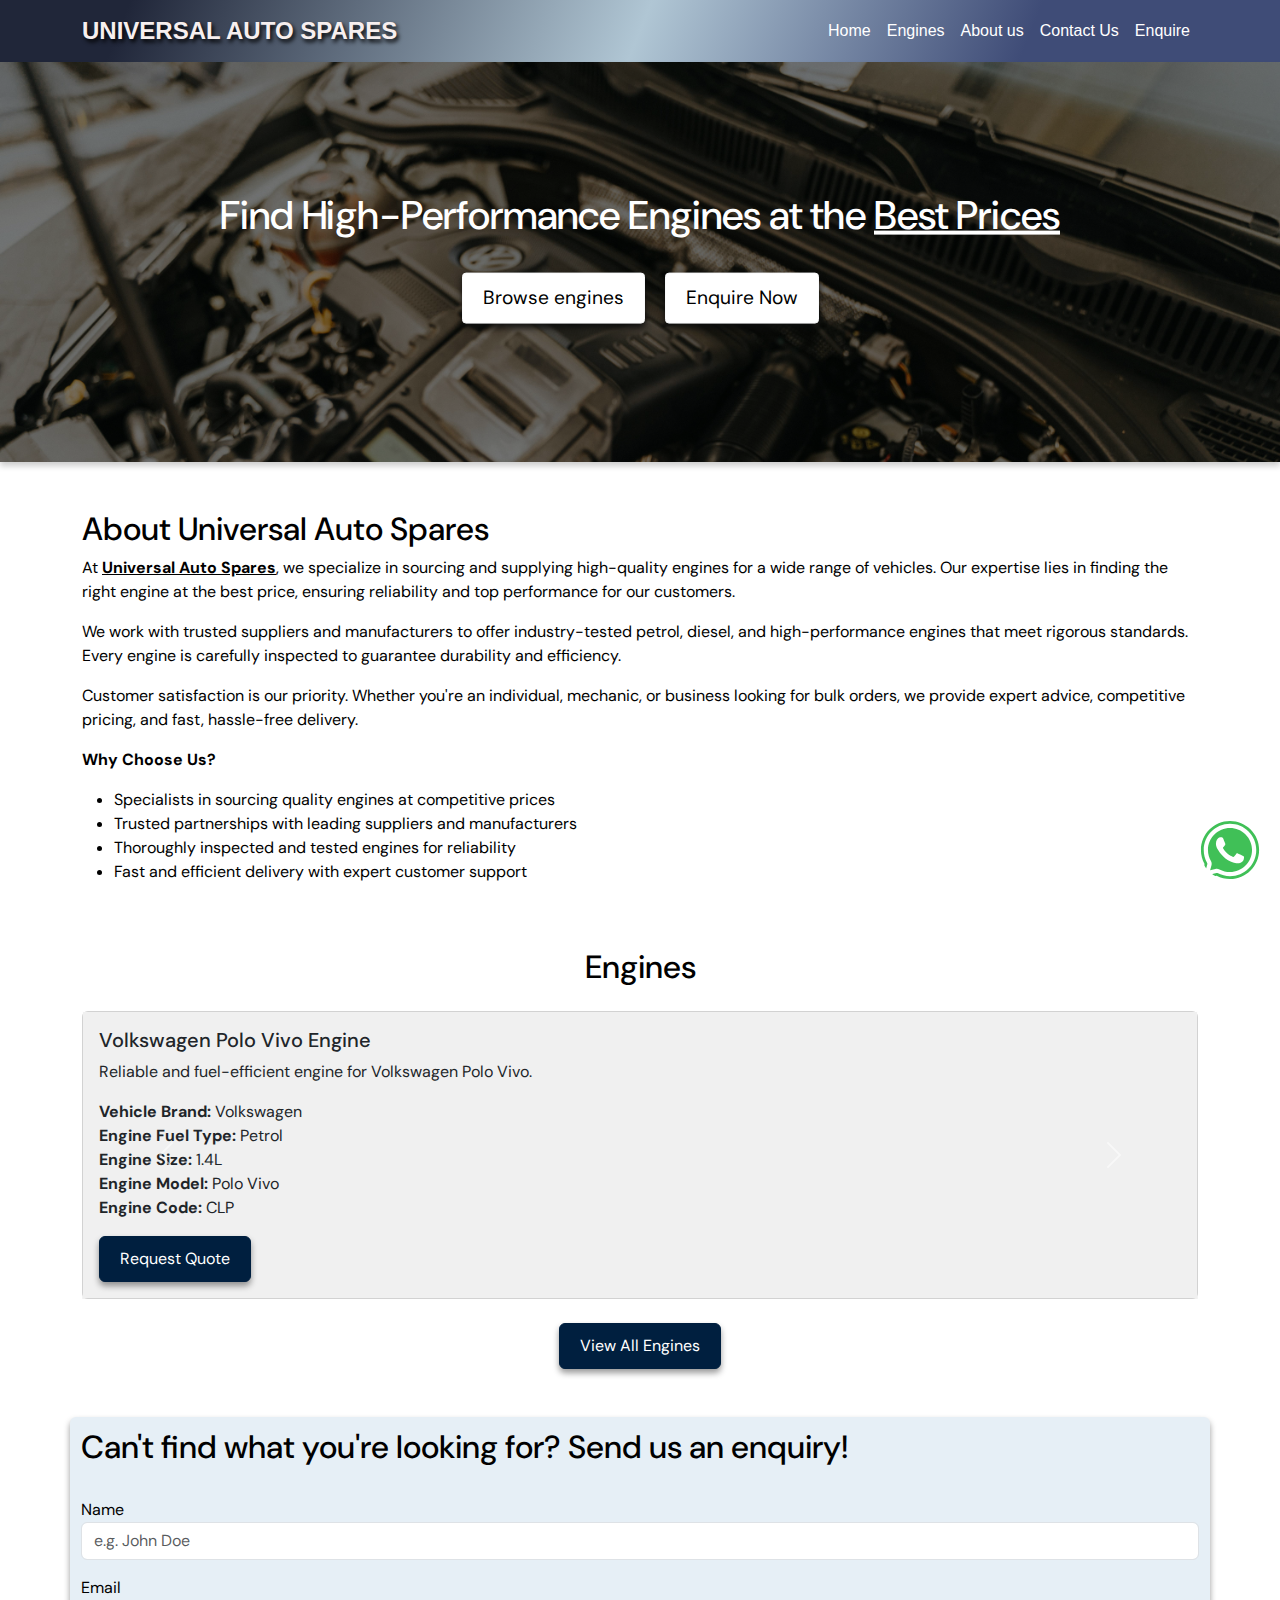
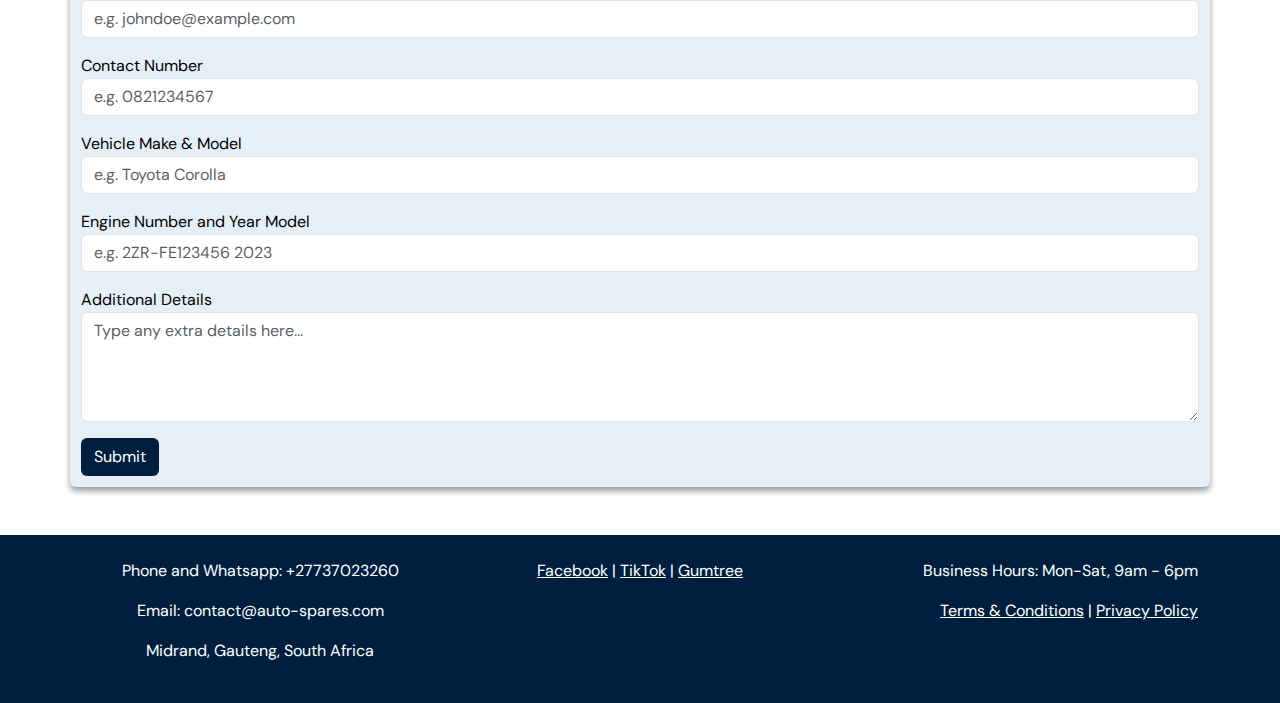
<file: index.html>
<!DOCTYPE html> 
<html lang="en">
<head>
    <meta charset="UTF-8">
    <meta name="viewport" content="width=device-width, initial-scale=1.0">
    <title>Universal Auto Spares</title>
    <link href="https://cdn.jsdelivr.net/npm/bootstrap@5.3.0-alpha1/dist/css/bootstrap.min.css" rel="stylesheet">
    <link href="https://cdnjs.cloudflare.com/ajax/libs/font-awesome/5.15.4/css/all.min.css" rel="stylesheet">

    <link rel="preconnect" href="https://fonts.googleapis.com">
<link rel="preconnect" href="https://fonts.gstatic.com" crossorigin>
<link href="https://fonts.googleapis.com/css2?family=DM+Sans:ital,opsz,wght@0,9..40,100..1000;1,9..40,100..1000&display=swap" rel="stylesheet">
<link rel="preconnect" href="https://fonts.googleapis.com">
<link rel="preconnect" href="https://fonts.gstatic.com" crossorigin>
<link href="https://fonts.googleapis.com/css2?family=Anton&display=swap" rel="stylesheet">
    <link rel="stylesheet" href="styles.css">
</head>
<script src="./script.js"></script>
<body>
    <!-- Header Section -->
<header class="bg-navy text-white">
    <nav class="navbar navbar-expand-lg navbar-dark">
        <div class="container">
            <a class="navbar-brand" href="#">Universal Auto Spares</a>
            <div class="d-flex ms-auto">
                <button class="navbar-toggler" type="button" data-bs-toggle="collapse" data-bs-target="#navbarNav" aria-controls="navbarNav" aria-expanded="false" aria-label="Toggle navigation">
                    <span class="navbar-toggler-icon"></span>
                </button>
            </div>

            <!-- Navbar Links -->
            <div class="collapse navbar-collapse" id="navbarNav">
                <!-- Push navbar content to the right -->
                <div class="ms-auto d-flex align-items-center">
                    <ul class="navbar-nav">
                        <li class="nav-item"><a class="nav-link" href="#home">Home</a></li>
                        <li class="nav-item"><a class="nav-link" href="./engines.html">Engines</a></li>
                        <li class="nav-item"><a class="nav-link" href="#about">About us</a></li>
                        <li class="nav-item"><a class="nav-link" href="#contact-us">Contact Us</a></li>
                        <li class="nav-item"><a class="nav-link" href="#enquiry">Enquire</a></li>
                    </ul>
                </div>
            </div>
        </div>
    </nav>
</header>

    <!-- Hero Section -->
<section id="hero">
    <!-- Slideshow -->
    <div class="slideshow-containerr">
        <div class="mySlides" style="display: block;">
            <img src="./media/pexels-daniel-andraski-197681005-13065689.jpg" class="slide-image" alt="First Slide">
        </div>
        <div class="mySlides" style="display: none;">
            <img src="./media/pexels-mikebirdy-190574 (1).jpg" class="slide-image" alt="Second Slide">
        </div>
        <div class="mySlides" style="display: none;">
            <img src="./media/pexels-shvetsa-4315575.jpg" class="slide-image" alt="Third Slide">
        </div>

        <!-- Hero Content -->
        <div class="hero-content text-white">
            <div class="container">
                <h1>Find High-Performance Engines at the <span style="text-decoration: underline;">Best Prices</span></h1>
                <div class="cta-buttons mt-4">
                    <button class="btn btn-lg btn-outline-light mx-2">
                        <a href="./engines.html" style="color: inherit; text-decoration: none; display: block;">Browse engines</a>
                      </button>
                      <button class="btn btn-lg btn-outline-light mx-2">
                        <a href="#enquiry" style="color: inherit; text-decoration: none; display: block;">Enquire Now</a>
                      </button>
                      
                </div>
            </div>
        </div>

    </div>
      <!-- Overlay -->
    <div class="overlay"></div>
</section>

    <!-- About Us Section -->
<section id="about" class="container my-5 about-us">
    <div class="row">
        <div class="col">
            <h2>About Universal Auto Spares</h2>
            <p>At <strong style="text-decoration: underline;">Universal Auto Spares</strong>, we specialize in sourcing and supplying high-quality engines for a wide range of vehicles. Our expertise lies in finding the right engine at the best price, ensuring reliability and top performance for our customers.</p>
            <p>We work with trusted suppliers and manufacturers to offer industry-tested petrol, diesel, and high-performance engines that meet rigorous standards. Every engine is carefully inspected to guarantee durability and efficiency.</p>
            <p>Customer satisfaction is our priority. Whether you're an individual, mechanic, or business looking for bulk orders, we provide expert advice, competitive pricing, and fast, hassle-free delivery.</p>
            <p><strong>Why Choose Us?</strong></p>
            <ul>
                <li>Specialists in sourcing quality engines at competitive prices</li>
                <li>Trusted partnerships with leading suppliers and manufacturers</li>
                <li>Thoroughly inspected and tested engines for reliability</li>
                <li>Fast and efficient delivery with expert customer support</li>
            </ul>
        </div>
    </div>
</section>

    <!-- Featured Sections -->

<section id="featured" class="container my-5">
    <h2 class="text-center mb-4">Engines</h2>
    <div id="engineCarousel" class="carousel slide" data-bs-ride="carousel">
        <!-- Carousel Inner -->
        <div class="carousel-inner">
            <!-- Engine Card 1 -->
            <div class="carousel-item active">
                <div class="card">
                    <div class="card-body">
                        <h5 class="card-title">Volkswagen Polo Vivo Engine</h5>
                        <p class="card-text">Reliable and fuel-efficient engine for Volkswagen Polo Vivo.</p>
                        <ul class="list-unstyled">
                            <li><strong>Vehicle Brand:</strong> Volkswagen</li>
                            <li><strong>Engine Fuel Type:</strong> Petrol</li>
                            <li><strong>Engine Size:</strong> 1.4L</li>
                            <li><strong>Engine Model:</strong> Polo Vivo</li>
                            <li><strong>Engine Code:</strong> CLP</li>
                        </ul>
                        <button class="btn btn-primary" data-bs-toggle="modal" data-bs-target="#quoteModal" onclick="prefillForm('Volkswagen Polo Vivo', 'CLP')">Request Quote</button>
                    </div>
                </div>
            </div>

            <!-- Engine Card 2 -->
            <div class="carousel-item">
                <div class="card">
                    <div class="card-body">
                        <h5 class="card-title">Volkswagen Golf 7 Engine</h5>
                        <p class="card-text">A powerful and efficient engine for the Volkswagen Golf 7.</p>
                        <ul class="list-unstyled">
                            <li><strong>Vehicle Brand:</strong> Volkswagen</li>
                            <li><strong>Engine Fuel Type:</strong> Petrol</li>
                            <li><strong>Engine Size:</strong> 2.0L</li>
                            <li><strong>Engine Model:</strong> Golf 7</li>
                            <li><strong>Engine Code:</strong> CHH</li>
                        </ul>
                        <a href="#enquiry" class="btn btn-primary" data-bs-toggle="modal" data-bs-target="#quoteModal" onclick="prefillForm('Volkswagen Golf 7', 'CHH')">Request Quote</a>
                    </div>
                </div>
            </div>

            <!-- Engine Card 3 -->
            <div class="carousel-item">
                <div class="card">
                    <div class="card-body">
                        <h5 class="card-title">Volkswagen Amarok Engine</h5>
                        <p class="card-text">A durable and high-performance engine for Volkswagen Amarok.</p>
                        <ul class="list-unstyled">
                            <li><strong>Vehicle Brand:</strong> Volkswagen</li>
                            <li><strong>Engine Fuel Type:</strong> Diesel</li>
                            <li><strong>Engine Size:</strong> 3.0L V6</li>
                            <li><strong>Engine Model:</strong> Amarok</li>
                            <li><strong>Engine Code:</strong> DDX</li>
                        </ul>
                        <a href="#enquiry" class="btn btn-primary" data-bs-toggle="modal" data-bs-target="#quoteModal" onclick="prefillForm('Volkswagen Amarok', 'DDX')">Request Quote</a>
                    </div>
                </div>
            </div>

            <!-- Engine Card 4 -->
            <div class="carousel-item">
                <div class="card">
                    <div class="card-body">
                        <h5 class="card-title">Volkswagen Tiguan Engine</h5>
                        <p class="card-text">A compact and fuel-efficient engine for Volkswagen Tiguan.</p>
                        <ul class="list-unstyled">
                            <li><strong>Vehicle Brand:</strong> Volkswagen</li>
                            <li><strong>Engine Fuel Type:</strong> Petrol</li>
                            <li><strong>Engine Size:</strong> 1.5L</li>
                            <li><strong>Engine Model:</strong> Tiguan</li>
                            <li><strong>Engine Code:</strong> DADA</li>
                        </ul>
                        <button class="btn btn-primary" data-bs-toggle="modal" data-bs-target="#quoteModal" onclick="prefillForm('Volkswagen Tiguan', 'DADA')">Request Quote</button>
                    </div>
                </div>
            </div>
        </div>

        <!-- Carousel Controls -->
        <button class="carousel-control-prev" type="button" data-bs-target="#engineCarousel" data-bs-slide="prev">
            <span class="carousel-control-prev-icon" aria-hidden="true"></span>
            <span class="visually-hidden">Previous</span>
        </button>
        <button class="carousel-control-next" type="button" data-bs-target="#engineCarousel" data-bs-slide="next">
            <span class="carousel-control-next-icon" aria-hidden="true"></span>
            <span class="visually-hidden">Next</span>
        </button>
    </div>

    <!-- View All Engines Button -->
    <div class="text-center mt-4">
        <a href="all-engines.html" class="btn btn-primary">View All Engines</a>
    </div>
</section>

<!-- Enquiry Box -->
<section id="enquiry" class="container my-5">
    <h2>Can't find what you're looking for? Send us an enquiry!</h2>
    <br/>
    <form id="enquiryForm" action="http://localhost:3000/submit-enquiry" method="POST" novalidate>
        <div class="mb-3">
            <label for="name">Name</label>
            <input type="text" id="name" name="name" class="form-control" placeholder="e.g. John Doe" required>
            <div class="text-danger" id="nameError"></div>
        </div>
    
        <div class="mb-3">
            <label for="email">Email</label>
            <input type="email" id="email" name="email" class="form-control" placeholder="e.g. johndoe@example.com" required>
            <div class="text-danger" id="emailError"></div>
        </div>
    
        <div class="mb-3">
            <label for="contact">Contact Number</label>
            <input type="tel" id="contact" name="contact" class="form-control" placeholder="e.g. 0821234567" required>
            <div class="text-danger" id="contactError"></div>
        </div>
    
        <div class="mb-3">
            <label for="part">Vehicle Make & Model</label>
            <input type="text" id="part" name="part" class="form-control" placeholder="e.g. Toyota Corolla" required>
        </div>
        
        <div class="mb-3">
            <label for="model">Engine Number and Year Model</label>
            <input type="text" id="model" name="model" class="form-control" placeholder="e.g. 2ZR-FE123456 2023" required>
        </div>
        <div class="mb-3">
            <label for="details">Additional Details</label>
            <textarea id="details" name="details" class="form-control" placeholder="Type any extra details here..." rows="4"></textarea>
        </div>
    
        <button type="submit" class="btn" style="background-color: #001F3F; color: white;">
            Submit
        </button>
    </form>
</section>

   <!-- Footer -->
<footer class="bg-navy text-white py-4" id="contact-us">
    <div class="container">
        <div class="row">
            <div class="col-md-4">
                <p>Phone and Whatsapp: +27737023260</p>
                <p>Email: contact@auto-spares.com</p>
                <p> Midrand, Gauteng, South Africa </p>
            </div>
            <div class="col-md-4 text-center">
                <a href="#" class="text-white">Facebook</a> | 
                <a href="#" class="text-white">TikTok</a> | 
                <a href="#" class="text-white">Gumtree</a>
            </div>
            <div class="col-md-4 text-end">
                <p>Business Hours: Mon-Sat, 9am - 6pm</p>
                <a href="#" class="text-white">Terms & Conditions</a> | 
                <a href="#" class="text-white">Privacy Policy</a>
            </div>
        </div>
    </div>
</footer>


    <!-- WhatsApp Floating Icon -->
    <a href="https://wa.me/27737023260" class="whatsapp-icon" target="_blank">
        <img src="./media/icons8-whatsapp.svg" alt="WhatsApp Icon">
    </a>
    

   <!-- Bootstrap JS -->
<script src="https://code.jquery.com/jquery-3.6.0.min.js"></script>
<script src="https://stackpath.bootstrapcdn.com/bootstrap/4.5.2/js/bootstrap.bundle.min.js"></script>
<script src="https://cdn.jsdelivr.net/npm/bootstrap@5.3.0-alpha1/dist/js/bootstrap.bundle.min.js"></script>


<div class="modal fade" id="quoteModal" tabindex="-1" aria-labelledby="quoteModalLabel" aria-hidden="true">
    <div class="modal-dialog">
        <div class="modal-content">
            <div class="modal-header">
                <h5 class="modal-title" id="quoteModalLabel">Request a Quote</h5>
                <button type="button" class="btn-close" data-bs-dismiss="modal" aria-label="Close"></button>
            </div>
            <div class="modal-body">
                <form action="http://localhost:3000/submit-enquiry" method="POST">
                    <div class="mb-3">
                        <label for="modalName">Name</label>
                        <input type="text" id="modalName" name="name" class="form-control" placeholder="e.g. John Doe" required>
                    </div>
                    
                    <div class="mb-3">
                        <label for="modalEmail">Email</label>
                        <input type="email" id="modalEmail" name="email" class="form-control" placeholder="e.g. johndoe@example.com" required>
                    </div>
                    
                    <div class="mb-3">
                        <label for="modalContact">Contact Number</label>
                        <input type="tel" id="modalContact" name="contact" class="form-control" placeholder="e.g. 0821234567" required>
                    </div>
                    
                    <div class="mb-3">
                        <label for="vehicleModel">Vehicle Model</label>
                        <input type="text" id="vehicleModel" name="model" class="form-control" placeholder="e.g. Toyota Corolla" required readonly>
                    </div>
                    
                    <div class="mb-3">
                        <label for="engineCode">Engine Code</label>
                        <input type="text" id="engineCode" name="part" class="form-control" placeholder="e.g. 2ZR-FE" required readonly>
                    </div>
                    
                    <div class="mb-3">
                        <label for="modalDetails">Additional Details</label>
                        <textarea id="modalDetails" name="details" class="form-control" placeholder="Describe any extra requirements or questions..." rows="4"></textarea>
                    </div>
                    
                    <button type="submit" class="btn" style="background-color: #001F3F; color: white;">
                        Submit
                    </button>
                </form>
            </div>
        </div>
    </div>
</div>
</body>
</html>
</file>
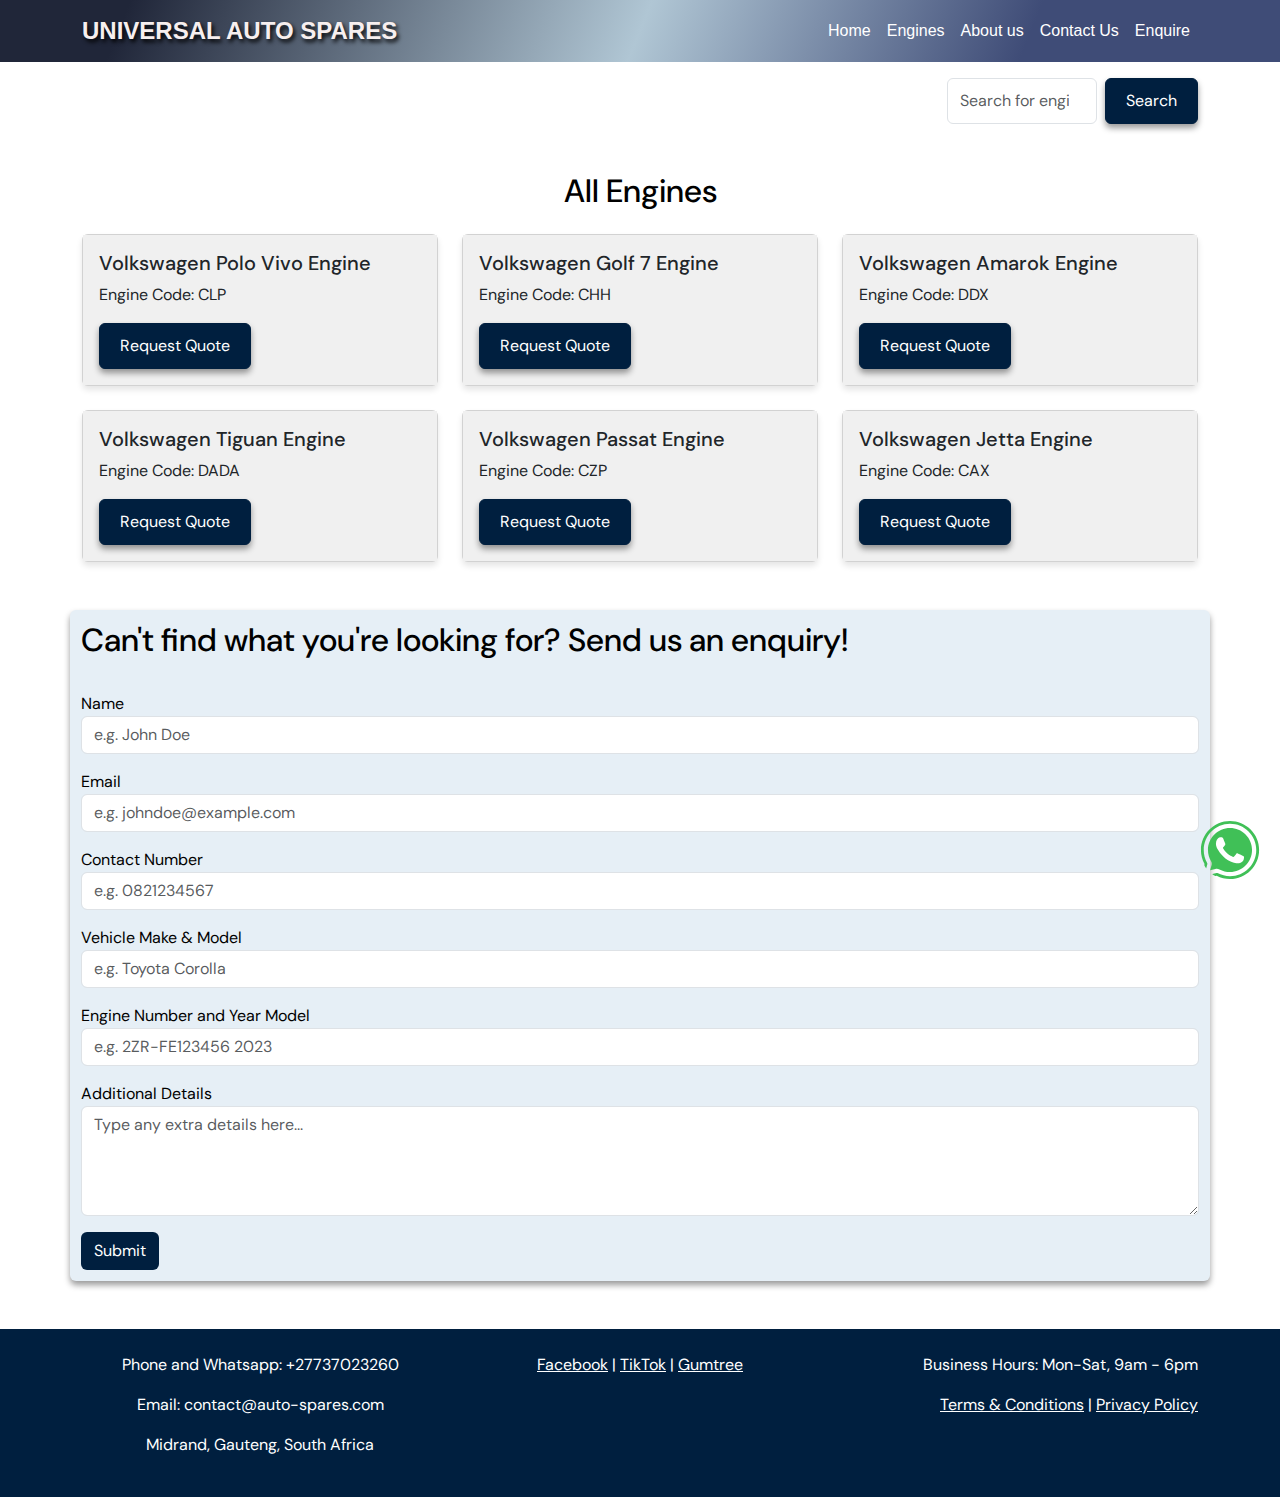
<file: engines.html>
<!DOCTYPE html>
<html lang="en">

<head>
    <meta charset="UTF-8">
    <meta name="viewport" content="width=device-width, initial-scale=1.0">
    <title>Universal Auto Spares</title>
    <!-- Add Bootstrap CSS -->
    <link href="https://cdn.jsdelivr.net/npm/bootstrap@5.3.0-alpha1/dist/css/bootstrap.min.css" rel="stylesheet">
    <!-- Add FontAwesome for WhatsApp icon -->
    <link href="https://cdnjs.cloudflare.com/ajax/libs/font-awesome/5.15.4/css/all.min.css" rel="stylesheet">
    <link rel="preconnect" href="https://fonts.googleapis.com">
<link rel="preconnect" href="https://fonts.gstatic.com" crossorigin>
<link href="https://fonts.googleapis.com/css2?family=DM+Sans:ital,opsz,wght@0,9..40,100..1000;1,9..40,100..1000&display=swap" rel="stylesheet">
    <link rel="stylesheet" href="./styles.css"> <!-- Custom CSS -->
</head>
<script src="script.js"></script>
<body>
    <!-- Header Section -->
    <header class="bg-navy text-white">
        <nav class="navbar navbar-expand-lg navbar-dark">
            <div class="container">
                <!-- Logo for all screen sizes -->
                <a class="navbar-brand" href="#">Universal Auto Spares</a>
                <!-- Hamburger Menu Button (Moved to the right) -->
                <div class="d-flex ms-auto">
                    <button class="navbar-toggler" type="button" data-bs-toggle="collapse" data-bs-target="#navbarNav" aria-controls="navbarNav" aria-expanded="false" aria-label="Toggle navigation">
                        <span class="navbar-toggler-icon"></span>
                    </button>
                </div>

                <!-- Navbar Links -->
                <div class="collapse navbar-collapse" id="navbarNav">
                    <!-- Push navbar content to the right -->
                    <div class="ms-auto d-flex align-items-center">
                        <ul class="navbar-nav">
                            <li class="nav-item"><a class="nav-link" href="./index.html">Home</a></li>
                            <li class="nav-item"><a class="nav-link" href="#auto-parts">Engines</a></li>
                            <li class="nav-item"><a class="nav-link" href="index.html#about">About us</a></li>
                            <li class="nav-item"><a class="nav-link" href="#contact-us">Contact Us</a></li>
                            <li class="nav-item"><a class="nav-link" href="#enquiry">Enquire</a></li>
                        </ul>
                    </div>
                </div>
            </div>
        </nav>
    </header>
    <!-- Search Bar Section (Just under the navbar) -->
    <div class="container mt-3">
        <form class="d-flex justify-content-end search-bar">
            <input class="form-control me-2" type="search" placeholder="Search for engines" aria-label="Search" onclick="expandSearch()">
            <button class="btn btn-primary" type="submit">Search</button>
        </form>
    </div>

    <div class="container my-5">
        <h2 class="text-center mb-4">All Engines</h2>

        <div class="row row-cols-1 row-cols-md-3 g-4">
            <!-- Engine 1 -->
            <div class="col">
                <div class="card">
                    <div class="card-body #clp">
                        <h5 class="card-title">Volkswagen Polo Vivo Engine</h5>
                        <p class="card-text">Engine Code: CLP</p>
                        <button class="btn btn-primary" data-bs-toggle="modal" data-bs-target="#quoteModal" onclick="prefillForm('Volkswagen Polo Vivo', 'CLP')">Request Quote</button>
                    </div>
                </div>
            </div>

            <!-- Engine 2 -->
            <div class="col">
                <div class="card">
                    <div class="card-body">
                        <h5 class="card-title">Volkswagen Golf 7 Engine</h5>
                        <p class="card-text">Engine Code: CHH</p>
                        <a href="#enquiry" class="btn btn-primary" data-bs-toggle="modal" data-bs-target="#quoteModal" onclick="prefillForm('Volkswagen Golf 7', 'CHH')">Request Quote</a>
                    </div>
                </div>
            </div>

            <!-- Engine 3 -->
            <div class="col">
                <div class="card">
                    <div class="card-body">
                        <h5 class="card-title">Volkswagen Amarok Engine</h5>
                        <p class="card-text">Engine Code: DDX</p>
                        <a href="#enquiry" class="btn btn-primary" data-bs-toggle="modal" data-bs-target="#quoteModal" onclick="prefillForm('Volkswagen Amarok', 'DDX')">Request Quote</a>
                    </div>
                </div>
            </div>

            <!-- Engine 4 -->
            <div class="col">
                <div class="card">
                    <div class="card-body">
                        <h5 class="card-title">Volkswagen Tiguan Engine</h5>
                        <p class="card-text">Engine Code: DADA</p>
                        <button class="btn btn-primary" data-bs-toggle="modal" data-bs-target="#quoteModal" onclick="prefillForm('Volkswagen Tiguan', 'DADA')">Request Quote</button>
                    </div>
                </div>
            </div>

            <!-- Engine 5 -->
            <div class="col">
                <div class="card">
                    <div class="card-body">
                        <h5 class="card-title">Volkswagen Passat Engine</h5>
                        <p class="card-text">Engine Code: CZP</p>
                        <a href="#enquiry" class="btn btn-primary" data-bs-toggle="modal" data-bs-target="#quoteModal" onclick="prefillForm('Volkswagen Passat', 'CZP')">Request Quote</a>
                    </div>
                </div>
            </div>

            <!-- Engine 6 -->
            <div class="col">
                <div class="card">
                    <div class="card-body">
                        <h5 class="card-title">Volkswagen Jetta Engine</h5>
                        <p class="card-text">Engine Code: CAX</p>
                        <a href="#enquiry" class="btn btn-primary" data-bs-toggle="modal" data-bs-target="#quoteModal" onclick="prefillForm('Volkswagen Jetta Engine', 'CAX')" >Request Quote</a>
                    </div>
                </div>
            </div>
        </div>
    </div>

    <!-- Enquiry Box -->
    <section id="enquiry" class="container my-5">
        <h2>Can't find what you're looking for? Send us an enquiry!</h2>
        <br/>
        <form id="enquiryForm" action="http://localhost:3000/submit-enquiry" method="POST" novalidate>
            <div class="mb-3">
                <label for="name">Name</label>
                <input type="text" id="name" name="name" class="form-control" placeholder="e.g. John Doe" required>
                <div class="text-danger" id="nameError"></div>
            </div>
        
            <div class="mb-3">
                <label for="email">Email</label>
                <input type="email" id="email" name="email" class="form-control" placeholder="e.g. johndoe@example.com" required>
                <div class="text-danger" id="emailError"></div>
            </div>
        
            <div class="mb-3">
                <label for="contact">Contact Number</label>
                <input type="tel" id="contact" name="contact" class="form-control" placeholder="e.g. 0821234567" required>
                <div class="text-danger" id="contactError"></div>
            </div>
        
            <div class="mb-3">
                <label for="part">Vehicle Make & Model</label>
                <input type="text" id="part" name="part" class="form-control" placeholder="e.g. Toyota Corolla" required>
            </div>
            
            <div class="mb-3">
                <label for="model">Engine Number and Year Model</label>
                <input type="text" id="model" name="model" class="form-control" placeholder="e.g. 2ZR-FE123456 2023" required>
            </div>
            <div class="mb-3">
                <label for="details">Additional Details</label>
                <textarea id="details" name="details" class="form-control" placeholder="Type any extra details here..." rows="4"></textarea>
            </div>
        
            <button type="submit" class="btn" style="background-color: #001F3F; color: white;">
                Submit
            </button>
        </form>
    </section>

    <!-- Footer -->
<footer class="bg-navy text-white py-4" id="contact-us">
    <div class="container">
        <div class="row">
            <div class="col-md-4">
                <p>Phone and Whatsapp: +27737023260</p>
                <p>Email: contact@auto-spares.com</p>
                <p> Midrand, Gauteng, South Africa </p>
            </div>
            <div class="col-md-4 text-center">
                <a href="#" class="text-white">Facebook</a> | 
                <a href="#" class="text-white">TikTok</a> | 
                <a href="#" class="text-white">Gumtree</a>
            </div>
            <div class="col-md-4 text-end">
                <p>Business Hours: Mon-Sat, 9am - 6pm</p>
                <a href="#" class="text-white">Terms & Conditions</a> | 
                <a href="#" class="text-white">Privacy Policy</a>
            </div>
        </div>
    </div>
</footer>

    <!-- WhatsApp Floating Icon -->
    <a href="https://wa.me/27737023260" class="whatsapp-icon" target="_blank">
        <img src="./media/icons8-whatsapp.svg" alt="WhatsApp Icon">
    </a>
    
    <!-- Bootstrap JS -->
    <script src="https://code.jquery.com/jquery-3.6.0.min.js"></script>
    <script src="https://stackpath.bootstrapcdn.com/bootstrap/4.5.2/js/bootstrap.bundle.min.js"></script>
    <script src="https://cdn.jsdelivr.net/npm/bootstrap@5.3.0-alpha1/dist/js/bootstrap.bundle.min.js"></script>

     <!-- Modal -->
     <div class="modal fade" id="quoteModal" tabindex="-1" aria-labelledby="quoteModalLabel" aria-hidden="true">
        <div class="modal-dialog">
            <div class="modal-content">
                <div class="modal-header">
                    <h5 class="modal-title" id="quoteModalLabel">Request a Quote</h5>
                    <button type="button" class="btn-close" data-bs-dismiss="modal" aria-label="Close"></button>
                </div>
                <div class="modal-body">
                    <form action="http://localhost:3000/submit-enquiry" method="POST">
                        <div class="mb-3">
                            <label for="modalName">Name</label>
                            <input type="text" id="modalName" name="name" class="form-control" placeholder="e.g. John Doe" required>
                        </div>
                        
                        <div class="mb-3">
                            <label for="modalEmail">Email</label>
                            <input type="email" id="modalEmail" name="email" class="form-control" placeholder="e.g. johndoe@example.com" required>
                        </div>
                        
                        <div class="mb-3">
                            <label for="modalContact">Contact Number</label>
                            <input type="tel" id="modalContact" name="contact" class="form-control" placeholder="e.g. 0821234567" required>
                        </div>
                        
                        <div class="mb-3">
                            <label for="vehicleModel">Vehicle Model</label>
                            <input type="text" id="vehicleModel" name="model" class="form-control" placeholder="e.g. Toyota Corolla" required readonly>
                        </div>
                        
                        <div class="mb-3">
                            <label for="engineCode">Engine Code</label>
                            <input type="text" id="engineCode" name="part" class="form-control" placeholder="e.g. 2ZR-FE" required readonly>
                        </div>
                        
                        <div class="mb-3">
                            <label for="modalDetails">Additional Details</label>
                            <textarea id="modalDetails" name="details" class="form-control" placeholder="Describe any extra requirements or questions..." rows="4"></textarea>
                        </div>
                        
                        <button type="submit" class="btn" style="background-color: #001F3F; color: white;">
                            Submit
                        </button>
                    </form>
                </div>
            </div>
        </div>
    </div>
    
    <script>
        function expandSearch() {
            document.querySelector('.search-bar').classList.add('expand');
        }

        function prefillForm(model, engineCode) {
        document.getElementById('vehicleModel').value = model;
        document.getElementById('engineCode').value = engineCode;
    }
    </script>
    <script>
        document.addEventListener("DOMContentLoaded", function () {
            const searchInput = document.querySelector(".search-bar input");
            const engineCards = document.querySelectorAll(".col"); // Select all engine cards
    
            searchInput.addEventListener("input", function () {
                const query = searchInput.value.toLowerCase().trim(); // Convert to lowercase for case-insensitive search
    
                engineCards.forEach(card => {
                    const title = card.querySelector(".card-title").textContent.toLowerCase();
                    const engineCode = card.querySelector(".card-text").textContent.toLowerCase();
    
                    // Check if the query matches the title or engine code
                    if (title.includes(query) || engineCode.includes(query)) {
                        card.style.display = "block"; // Show matching engine
                    } else {
                        card.style.display = "none"; // Hide non-matching engine
                    }
                });
            });
        });
    </script>
    
</body>

</html>
</file>
<file: styles.css>
/* Global Colors */
:root {
    --black: #000000;
    --light-blue: #B0C6D4;
    --dark-navy: #001F3F;
    --white: #FFFFFF;
}

/* Background Color */
body {
    background-color: var(--cream);
    color: var(--black);
    font-family: "DM Sans", sans-serif;
}

.h2 {
    color: var(--dark-navy);
}
/* Navbar */
.bg-navy {
    background-color: var(--dark-navy) !important;
}

.nav-link {
    color: var(--white) !important;
}

.navbar {
    background: linear-gradient(112.1deg, rgb(32, 38, 57) 10%, rgb(176, 198, 212) 50%, rgb(63, 76, 119) 80%) !important;
    padding: 0.5rem 1rem;
    font-family: "Josefin Sans", sans-serif;
}

.navbar-brand{
    font-size: 24px;
    font-weight: bold; 
    text-transform: uppercase; 
    color: #f7efef; 
    text-decoration: none; 
    text-decoration: shadow; 
    text-shadow: 2px 3px 4px #000000; 
}
.navbar-brand img {
    max-height: 80px;
}

.navbar-toggler {
    background-color: transparent !important;
}


.navbar-nav .nav-link {
    color: var(--cream) !important;
    padding: 0.5rem 1rem;
}

.navbar-nav .nav-link:hover {
    background-color: var(--red);
    border-radius: 4px;
}

 /* Initially small search bar */
 .search-bar input {
    width: 150px;
    transition: width 0.3s ease-in-out;
}

/* Expanded search bar */
.search-bar.expand input {
    width: 300px;
}

/* Primary Buttons */
.btn-primary {
    background-color: #001F3F !important; /* Dark navy blue */
    border-color: #001F3F !important;
    color: white !important;
    padding: 10px 20px;
    font-size: 1rem;
    transition: background 0.3s ease, color 0.3s ease;
    text-decoration: none; 
    display: inline-block; 
    box-shadow: 0px 4px 6px rgba(0, 0, 0, 0.4);
}

/* Hover Effect */
.btn-primary:hover {
    background-color: var(--white) !important;
    border-color: #001F3F !important;
    color: #001F3F !important; /* Dark navy text on hover */
}


/* Footer */
footer {
    background-color: var(--dark-navy);
    padding: 1rem 0;
}

footer a {
    color: var(--white) !important;
}

footer .col-md-4 {
    text-align: center;
}

/* Hero Section */
#hero {
    position: relative;
    text-align: center;
    color: var(--cream);
    height: 400px; /* Full viewport height */
    overflow: hidden;
    box-shadow: 0px 4px 6px rgba(0, 0, 0, 0.2);
}

.slideshow-container {
    position: absolute;
    top: 0;
    left: 0;
    width: 100%;
    height: 100%;
    z-index: 1;
}

.mySlides {
    display: none;
    width: 100%;
    height: 100%;
}

.mySlides img {
    width: 100%;
    height: 100%;
    object-fit: cover;
}

#hero .overlay {
    position: absolute;
    top: 0;
    left: 0;
    width: 100%;
    height: 100%;
    background-color: rgba(0, 0, 0, 0.5); /* Semi-transparent overlay */
    z-index: 2;
}

#hero .hero-content {
    position: absolute;
    top: 50%;
    left: 50%;
    transform: translate(-50%, -50%);
    z-index: 3;
    text-align: center;
    width: 100%;
}

#hero h1 {
    font-size: 2.5rem;
    color: var(--cream);
    margin-bottom: 1.5rem;
}

/* CTA Buttons */
.cta-buttons .btn {
    background-color: var(--white);
    color: var(--black);
    margin: 10px;
    padding: 10px 20px;
    font-size: 1.2rem;
    border-radius: 4px;
    transition: background-color 0.3s ease;
    box-shadow: 0px 4px 6px rgba(11, 12, 12, 0.9);
}

.cta-buttons .btn:hover {
    background-color: var(--light-blue);
    color: var(--dark-navy);
}


/* Featured Section */
#featured {
    background-color: var(--cream);
    color: var(--black);
}

.card-body {
    background-color: #f0f0f0;
}
/* Enquiry Form Section */
#enquiry {
    background-color: #E6EFF6;
    border-radius: 6px;
    padding: 11px;
    box-shadow: 0px 4px 6px rgba(0, 0, 0, 0.4);
}

.card {
    box-shadow: 0px 4px 6px rgba(0, 0, 0, 0.1);
}
/* Floating WhatsApp Icon */
.whatsapp-icon {
    position: fixed;
    bottom: 20px;
    right: 20px;
    z-index: 1000;
}

.whatsapp-icon img {
    width: 60px;
    height: 60px;
    border-radius: 50%;
}

.whatsapp-icon:hover {
    background-color: var(--cream);
}

/* Responsive CSS with Flexbox */
@media (max-width: 992px) {
    header .container {
        display: flex;
        flex-direction: row;
        align-items: center;
        justify-content: space-between;
    }

    .navbar {
        width: 100%;
        padding: 0.1rem 0;
    }

    .navbar-brand{
        font-size: 16px; 
        font-weight: bold;
        text-transform: uppercase; 
        color: #f7efef;
        text-decoration: none;
    }

    .navbar-nav .nav-link {
        color: var(--cream) !important;
    }

    .navbar-toggler {
        background-color: var(--black);
    }

    #hero {
        height: 200px; 
    }

    #hero h1 {
        font-size: 2rem;
    }

    .cta-buttons .btn {
        font-size: 1.2rem;
    }

    .whatsapp-icon img {
        width: 50px;
        height: 50px;
    }

    #enquiry {
        background-color: #E6EFF6;
        border-radius: 1px;
        padding: 15px;
        box-shadow: 0px 4px 6px rgba(0, 0, 0, 0.1);
    }

    .text-end{
    text-align: center;
}

.card-body {
    background-color: transparent;
}

}

@media (max-width: 768px) {
    header .container {
        padding: 10px;
    }

    header .logo img {
        max-height: 60px !important;
    }

    #hero {
        height: 190px; 
    }

    #hero h1 {
        font-size: 1.8rem;
    }

    .cta-buttons .btn {
        font-size: 0.9rem;
        padding: 8px 16px;
    }

    .whatsapp-icon img {
        width: 40px;
        height: 40px;
    }

}

@media (max-width: 576px) {
    #hero {
        height: 180px; 
    }

    #hero h1 {
        font-size: 1.5rem;
    }

    .cta-buttons .btn {
        font-size: 0.8rem;
        padding: 6px 12px;
    }

    .whatsapp-icon img {
        width: 40px;
        height: 40px;
    }

    /* Featured Section - Carousel */
#featured .carousel {
    max-width: 800px;
    margin: 0 auto;
}

#featured .carousel-inner {
    border-radius: 10px;
    overflow: hidden;
}

#featured .card {
    border: none;
    box-shadow: 0 4px 8px rgba(0, 0, 0, 0.2);
    transition: transform 0.3s ease;
    background-color: #f9f9f9;
    padding: 20px;
}

#featured .card:hover {
    transform: translateY(-5px);
}

#featured .card-body {
    padding: 0;
}

#featured .card-title {
    font-size: 1.5rem;
    margin-bottom: 10px;
    color: var(--dark-navy);
}

#featured .card-text {
    font-size: 1rem;
    color: #555;
    margin-bottom: 15px;
}

#featured .list-unstyled {
    margin: 10px 0;
}

#featured .list-unstyled li {
    margin: 5px 0;
    color: #555;
}

#featured .btn-primary {
    background-color: var(--light-blue);
    border: none;
    padding: 10px 20px;
    font-size: 1rem;
    transition: background-color 0.3s ease;
    margin-top: 10px;
}

#featured .btn-primary:hover {
    background-color: var(--dark-navy);
    color: var(--black);
}

#featured .btn-outline-primary {
    background-color: var(--light-blue);
    color: var(--white);
    border: none;
    padding: 10px 20px;
    font-size: 1rem;
    transition: all 0.3s ease;
}

#featured .btn-outline-primary:hover {
    background-color: var(--white);
    color: var(--dark-navy);
}


.carousel-control-prev,
.carousel-control-next {
    width: 5%;
    background-color: rgba(0, 0, 0, 0.3);
    border-radius: 50%;
    height: 50px;
    width: 50px;
    top: 50%;
    transform: translateY(-50%);
}

.carousel-control-prev-icon,
.carousel-control-next-icon {
    filter: brightness(0) invert(1);
}

}

input::placeholder,
textarea::placeholder {
  opacity: 0.2; 
  color: #6c757d; 
}
</file>
